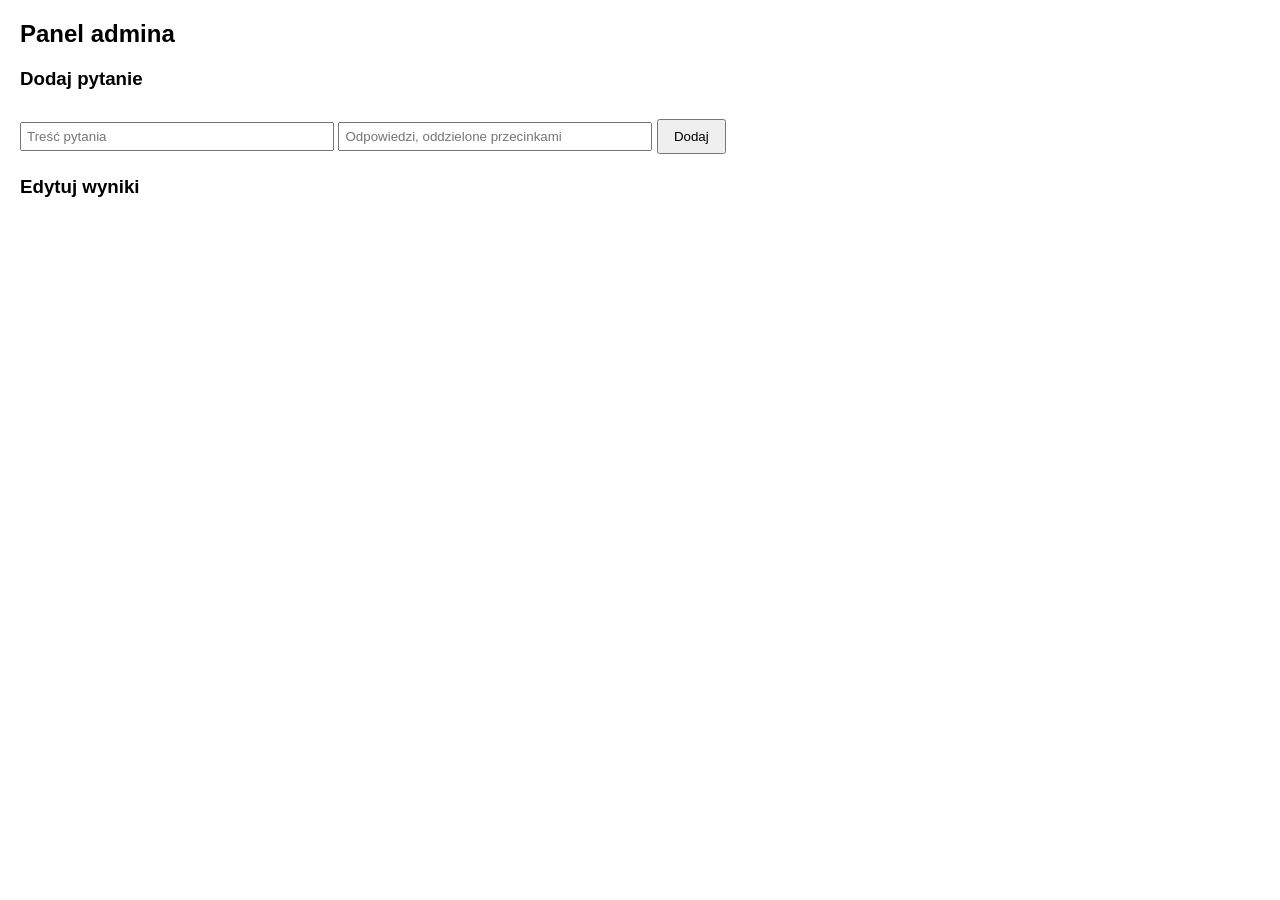
<file: admin.html>
<!DOCTYPE html>
<html lang="pl">
<head>
  <meta charset="UTF-8">
  <title>Panel admina</title>
  <link rel="stylesheet" href="style.css">
</head>
<body>
  <h2>Panel admina</h2>

  <h3>Dodaj pytanie</h3>
  <input type="text" id="newQuestion" placeholder="Treść pytania">
  <input type="text" id="newAnswers" placeholder="Odpowiedzi, oddzielone przecinkami">
  <button onclick="addQuestion()">Dodaj</button>

  <h3>Edytuj wyniki</h3>
  <div id="admin"></div>

  <script src="script.js"></script>
  <script>loadAdmin();</script>
</body>
</html>
</file>
<file: style.css>
body {
  font-family: Arial, sans-serif;
  margin: 20px;
}

h2 {
  margin-bottom: 20px;
}

h3 {
  margin-top: 20px;
}

button {
  margin-top: 10px;
  padding: 8px 15px;
  cursor: pointer;
}

input[type=text], input[type=number] {
  padding: 5px;
  margin: 5px 0;
  width: 300px;
}

label {
  display: block;
  margin: 5px 0;
}

div {
  margin-bottom: 15px;
}
</file>
